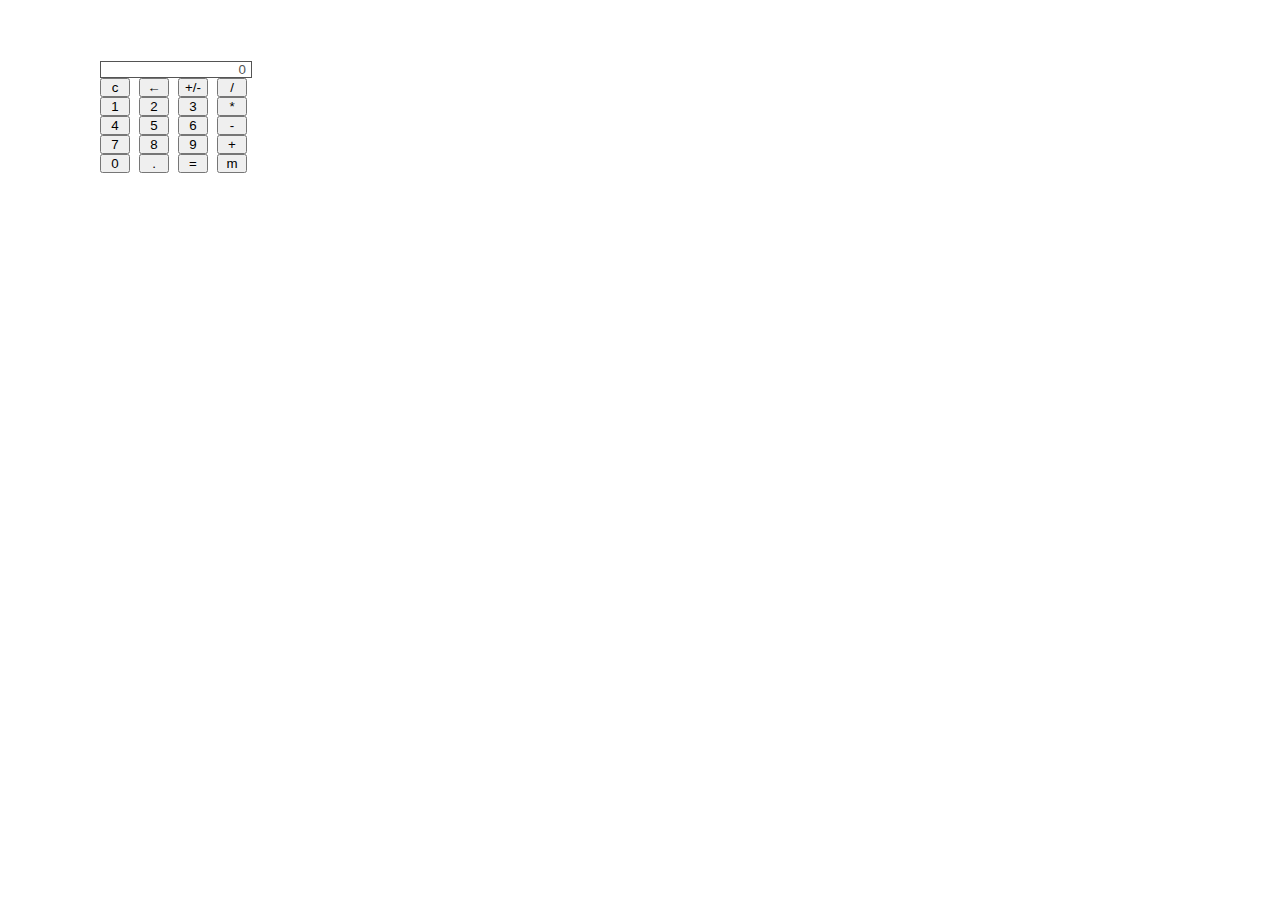
<file: JavaScript在线计算器案例源代码/index.html>
<!DOCTYPE html>
<html>
<head>
	<title></title>
  <link rel="stylesheet" type="text/css" href="calc.css">
  <script type="text/javascript" src="calc.js"></script>
  <script type="text/javascript" src="js/mooc.js"></script>
</head>
<body onload="init(),init_mooc()">
 	<div id="div1">    
 		<div id="div2">
 			<input type="text" name="num" id="num" />
 		</div>
 	    <div id="div3">
 			<input type="button" value="c" name="" id=""/>
 			<input type="button" value="←" name="" id=""/>
 			<input type="button" value="+/-" name="" id=""/>
 			<input type="button" value="/" name="" id=""/>
 			<input type="button" value="1" name="" id="n1"/>
 			<input type="button" value="2" name="" id=""/>
 			<input type="button" value="3" name="" id=""/>
 			<input type="button" value="*" name="" id=""/>	
 			<input type="button" value="4" name="" id=""/>
 			<input type="button" value="5" name="" id=""/>
 			<input type="button" value="6" name="" id=""/>
 			<input type="button" value="-" name="" id=""/>
 			<input type="button" value="7" name="" id=""/>
 			<input type="button" value="8" name="" id=""/>
 			<input type="button" value="9" name="" id=""/>
 			<input type="button" value="+" name="" id=""/>
 			<input type="button" value="0" name="" id=""/>
 			<input type="button" value="." name="" id=""/>
 			<input type="button" value="=" name="" id=""/>
 			<input type="button" value="m" name="" id="imooc"/>
 	    </div>
 	</div>
</body>
</html>
</file>
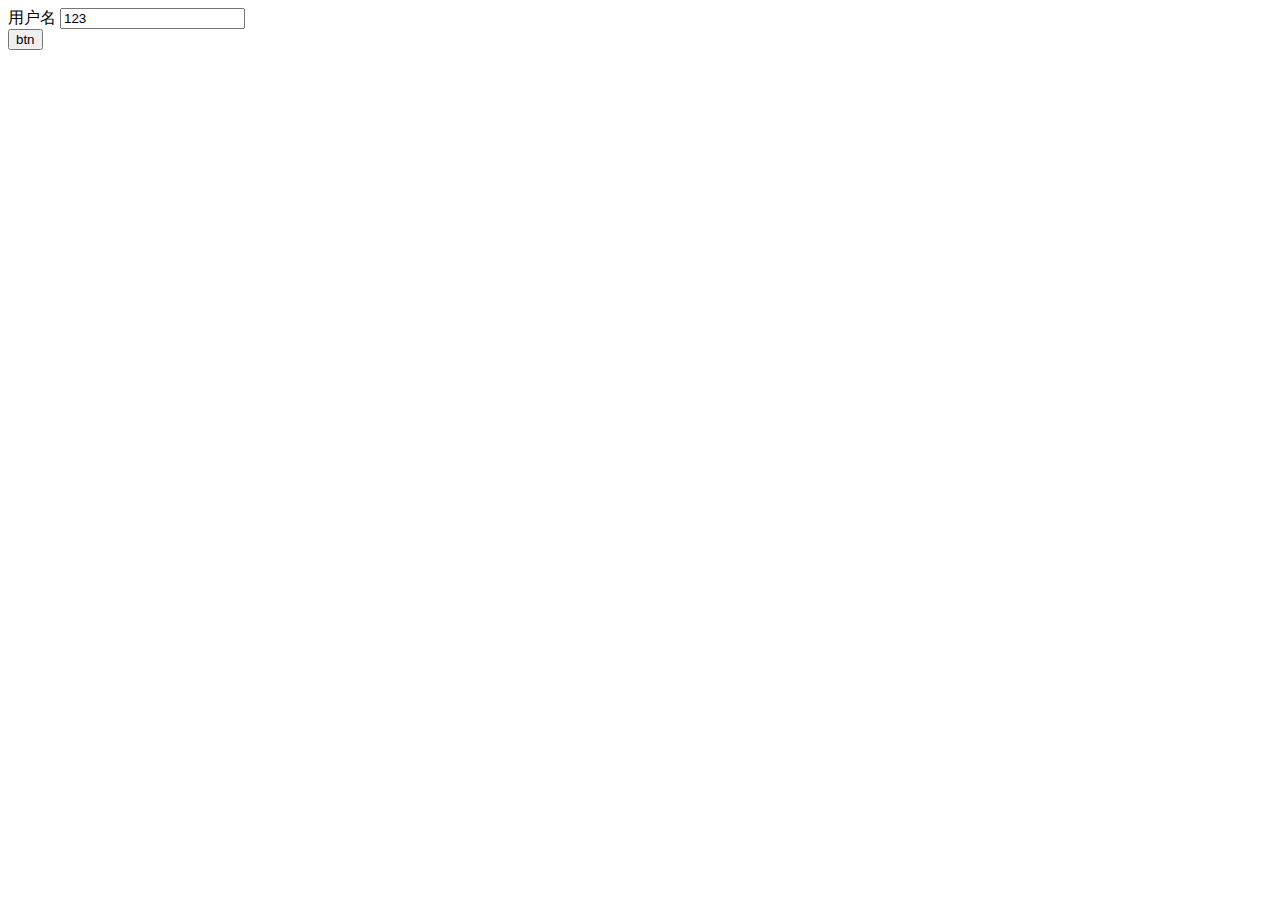
<file: JS对表单元素进行设置1/index.html>
<!DOCTYPE html>
<html lang="en">
<head>
	<meta charset="UTF-8">
	<title>Document</title>
    <script type="text/javascript" src="index.js"></script>
</head>
<!-- <body onload="show1()"> -->
<body >
	<form>
		<label>用户名</label>
		   <input type="text" id="userName" name="userName" value="123"/><br>
		<input type="button" id="btn" onclick="show1()" value="btn"/>
	</form>
	
</body>
</html>
</file>
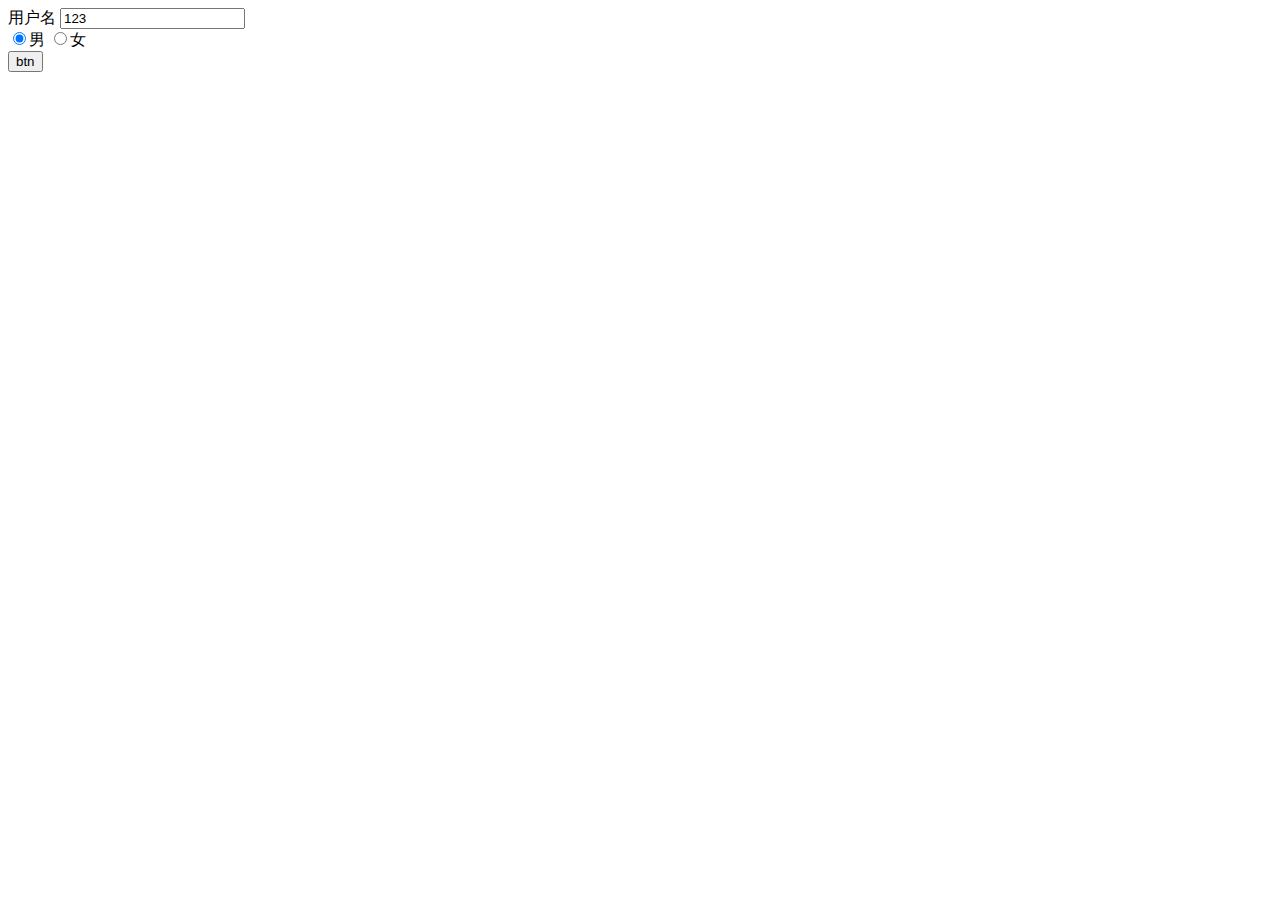
<file: JS对表单元素进行设置2/index.html>
<!DOCTYPE html>
<html lang="en">
<head>
	<meta charset="UTF-8">
	<title>Document</title>
<script type="text/javascript" src="index.js"></script>
</head>
<body>
	<form>
		<label>用户名</label>
		   <input type="text" id="userName" name="userName" value="123"/><br>
		   <input type="radio" name="xb" value="1" checked="checked">男
		   <input type="radio" name="xb" value="0">女<br>
		<input type="button" id="btn" onclick="show1()" value="btn"/>
	</form>
	
</body>
</html>
</file>
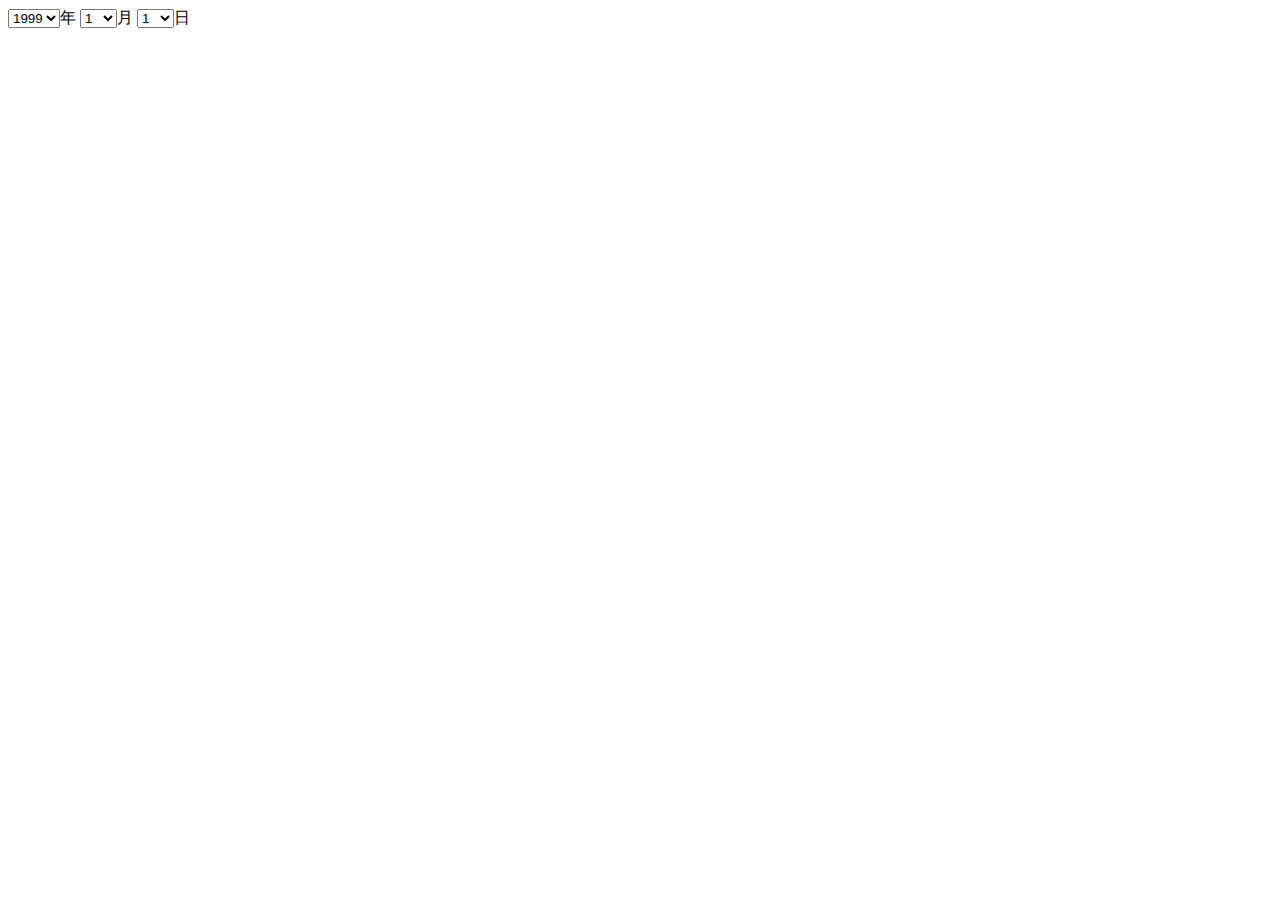
<file: JS对表单元素进行设置3/index.html>
<!DOCTYPE html>
<html>
<head>
    <meta charset="UTF-8">
	<title></title>
<script type="text/javascript" src="index.js"></script>
</head>
<body onload="ymd()">
	<form>
		<select name="yyyy" id="yyyy"></select>年
		<select name="mm" id="mm"></select>月
		<select name="dd" id="dd"></select>日
	</form>
</body>
</html>
</file>
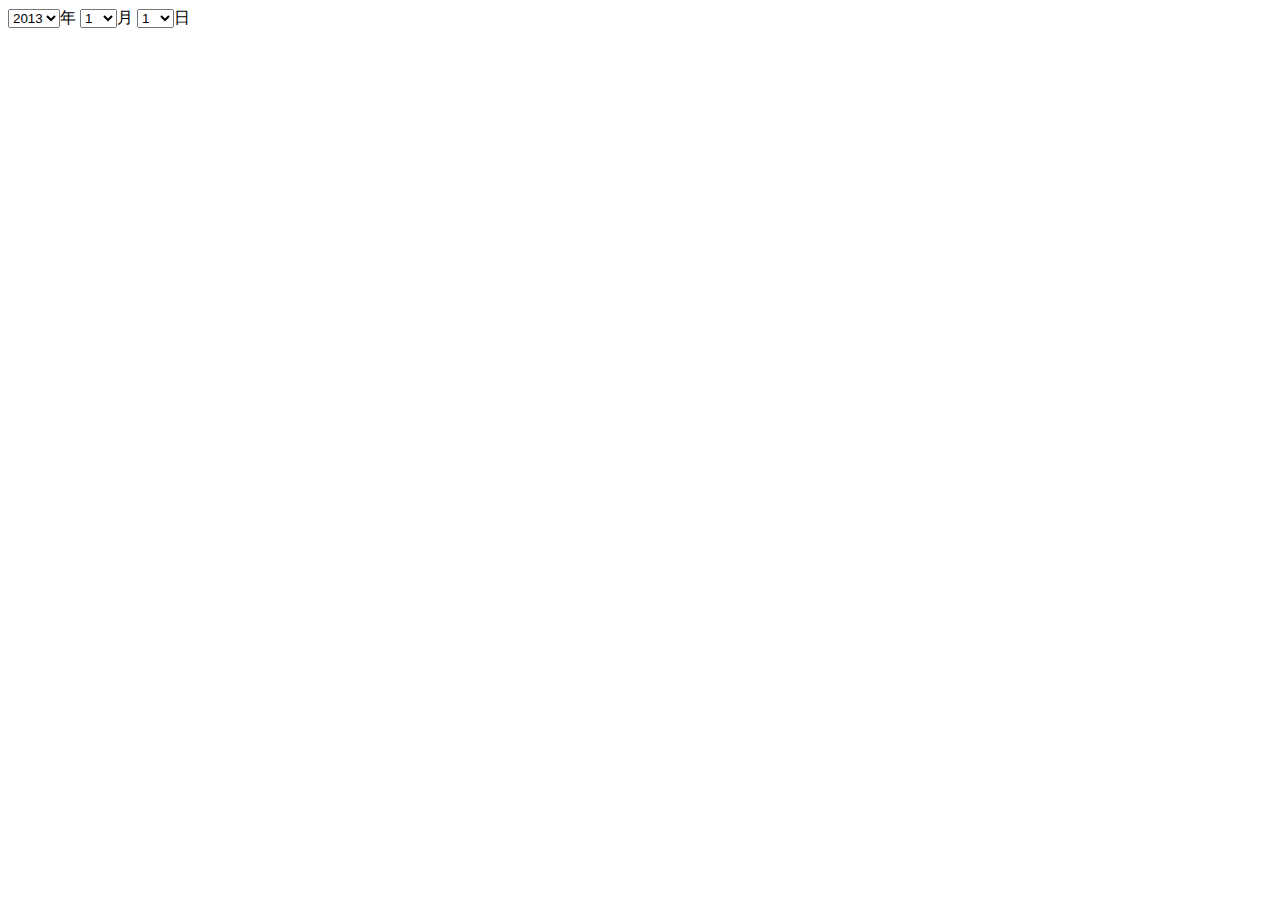
<file: JS对表单元素进行设置4/index.html>
<!DOCTYPE html>
<html>
<head>
<meta charset="UTF-8">
	<title></title>
<script type="text/javascript" src="index.js"></script>
</head>
<body onload="ymd()">
	<form>
		<select name="yyyy" id="yyyy" onchange="selectYmd()"></select>年
		<select name="mm" id="mm" onchange="selectYmd()"></select>月
		<select name="dd" id="dd"></select>日
	</form>
</body>
</html>
</file>
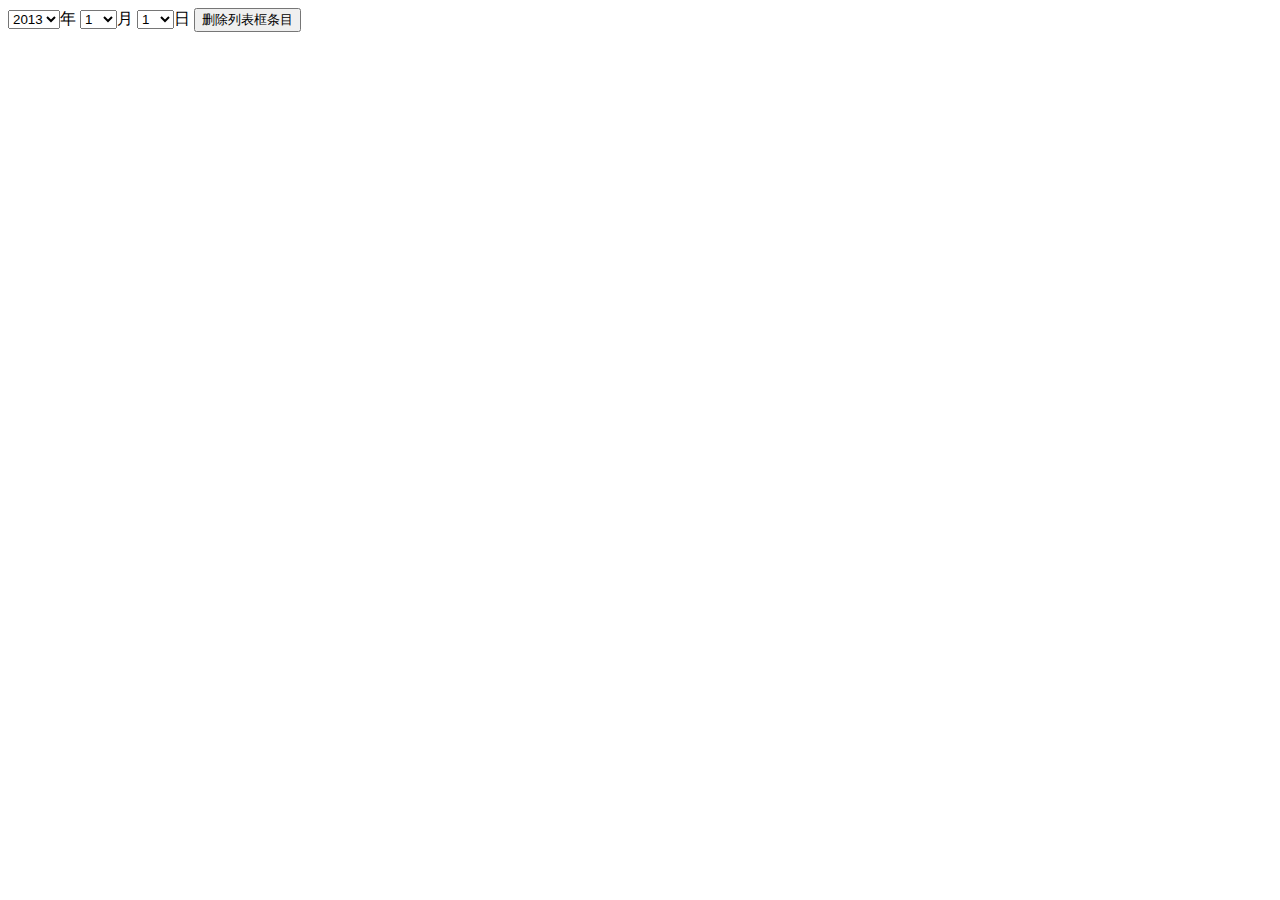
<file: JS对表单元素进行设置5/index.html>
<!DOCTYPE html>
<html>
<head>
<meta charset="UTF-8">
	<title></title>
<script type="text/javascript" src="index.js"></script>
</head>
<body onload="ymd()">
	<form>
		<select name="yyyy" id="yyyy" onchange="selectYmd()"></select>年
		<select name="mm" id="mm" onchange="selectYmd()"></select>月
		<select name="dd" id="dd"></select>日
		<input type="button" value="删除列表框条目" onclick="deleteSelect()"><br>
	</form>
</body>
</html>
</file>
<file: JavaScript在线计算器案例源代码/calc.css>
*{
	margin:0px;
	padding:0px;
}
div{
	width: 170px;
}
#div1{
	top:60px;
	left: 100px;
	position: absolute;
}
input[type="button"]{
	width: 30px;
	margin-right: 5px;

}
input[type="text"]{
	width: 152px;
	text-align: right;
	background-color: #fff;
	border: 1px solid;
	padding-right: 5px;
	box-sizing: border-box;
}

input[type="button"]:hover{
	background-color: yellow;
	border: 1px solid;
}
</file>
